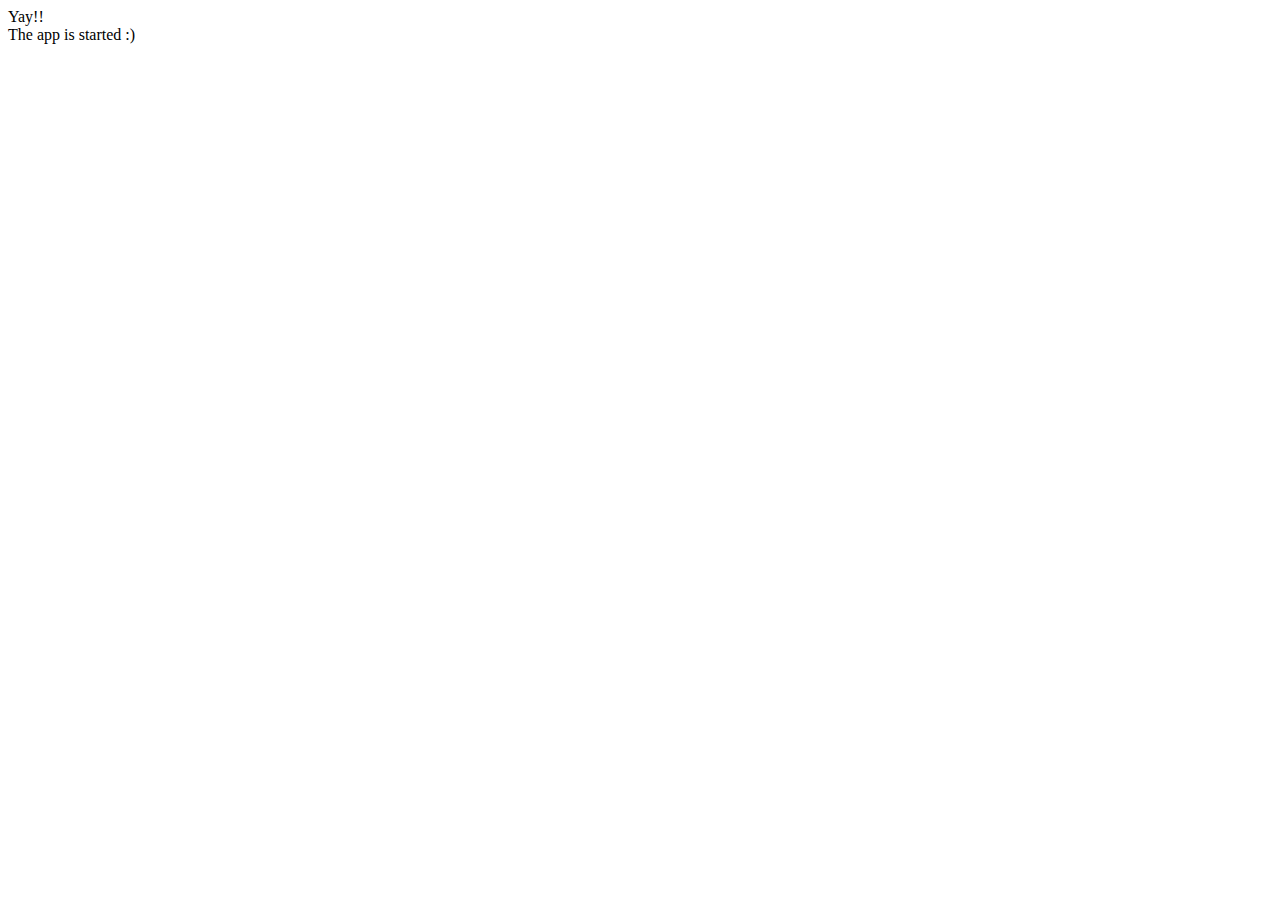
<file: templates/index.html>
<!DOCTYPE html>
<html lang="en">
<head>
    <meta charset="UTF-8">
    <meta http-equiv="X-UA-Compatible" content="IE=edge">
    <meta name="viewport" content="width=device-width, initial-scale=1.0">
    <title>Document</title>
</head>
<body>
    Yay!!
    <br>
    The app is started :)
</body>
</html>
</file>
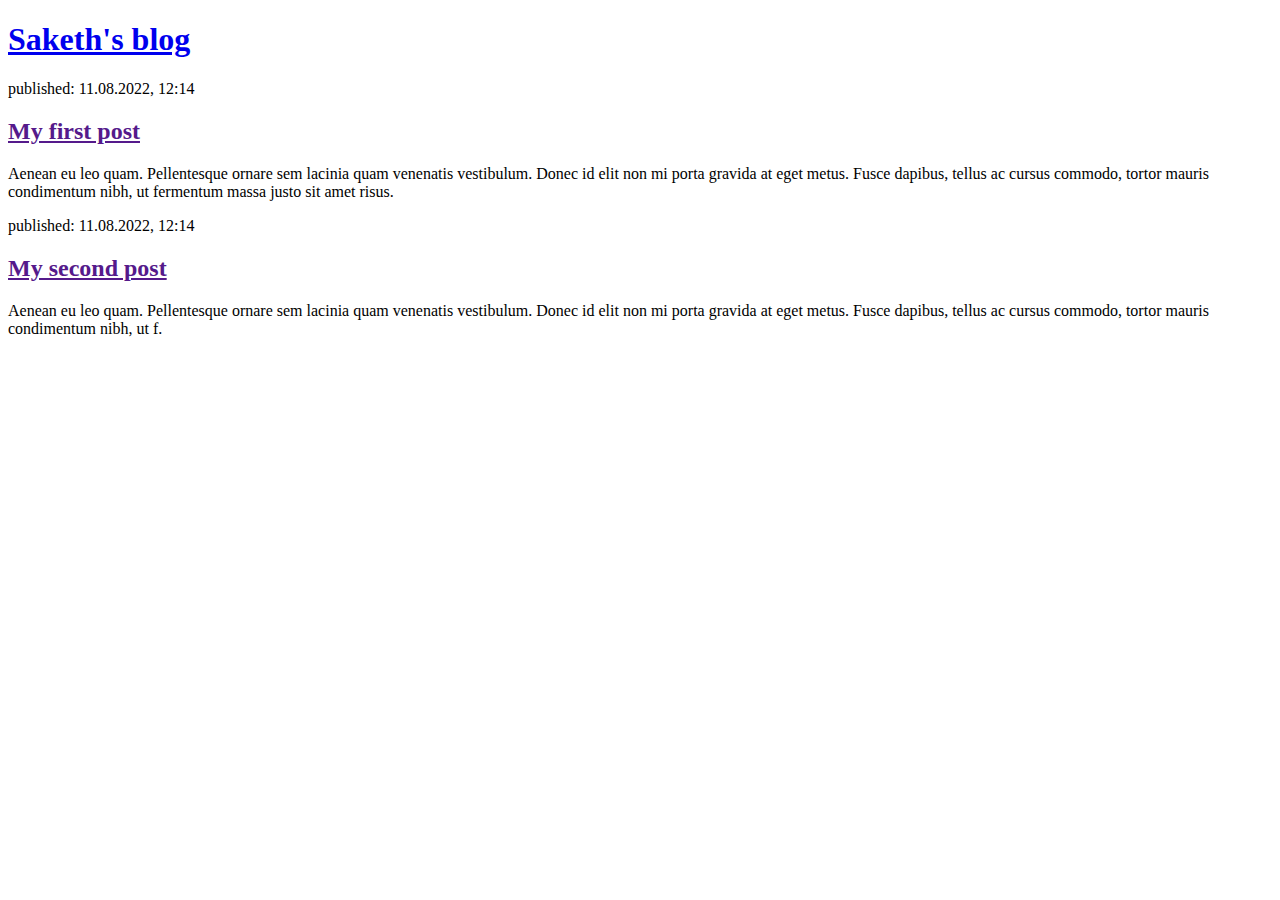
<file: templates/blog/post_list.html>
<!DOCTYPE html>
<html>
    <head>
        <title>Saketh's blog</title>
    </head>
    <body>
        <header>
            <h1><a href="/">Saketh's blog</a></h1>
        </header>

        <article>
            <time>published: 11.08.2022, 12:14</time>
            <h2><a href="">My first post</a></h2>
            <p>Aenean eu leo quam. Pellentesque ornare sem lacinia quam venenatis vestibulum. Donec id elit non mi porta gravida at eget metus. Fusce dapibus, tellus ac cursus commodo, tortor mauris condimentum nibh, ut fermentum massa justo sit amet risus.</p>
        </article>

        <article>
            <time>published: 11.08.2022, 12:14</time>
            <h2><a href="">My second post</a></h2>
            <p>Aenean eu leo quam. Pellentesque ornare sem lacinia quam venenatis vestibulum. Donec id elit non mi porta gravida at eget metus. Fusce dapibus, tellus ac cursus commodo, tortor mauris condimentum nibh, ut f.</p>
        </article>
    </body>
</html>
</file>
